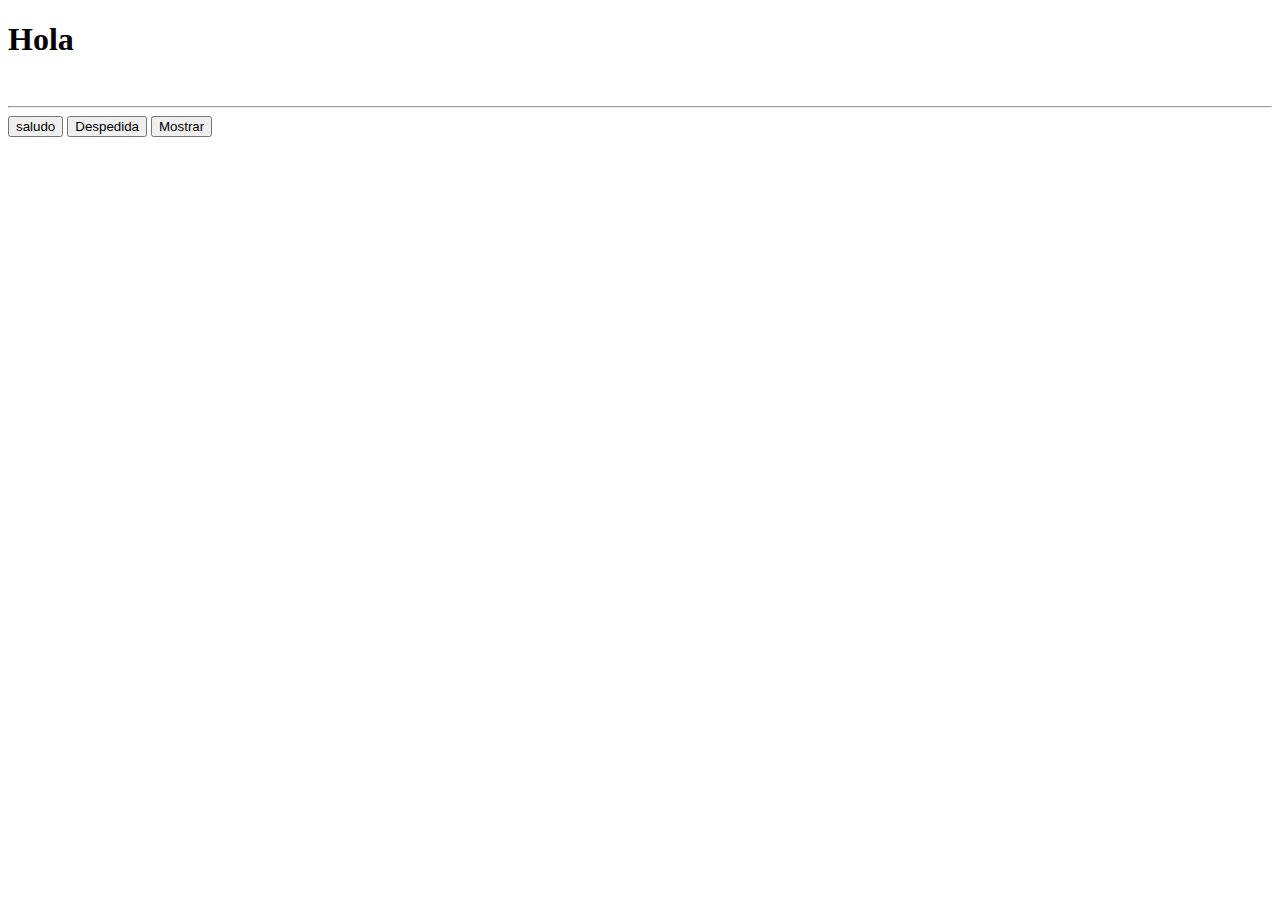
<file: index.html>
<!DOCTYPE html>
<html lang="en">
<head>
    <meta charset="UTF-8">
    <meta http-equiv="X-UA-Compatible" content="IE=edge">
    <meta name="viewport" content="width=device-width, initial-scale=1.0">
    <title>Clase Principal</title>
<!--Es una mala practica-->
<script>
    alert("Hola mundo");
</script>

</head>
<body>
    <h1>Hola</h1>

<!--Es una mala practica-->
    <script>
        function saludar(){
            alert("Saludos desde el body");
        }
    </script>
    <br>
    <hr>
    <section>
        <button onclick="saludar()" >saludo</button>
        <button onclick="despedir()" >Despedida</button>
        <button onclick="mostrar()" >Mostrar</button>
    </section>


</body>
<!--Es una buena practica-->
<script src="app.js"></script>

</html>
</file>
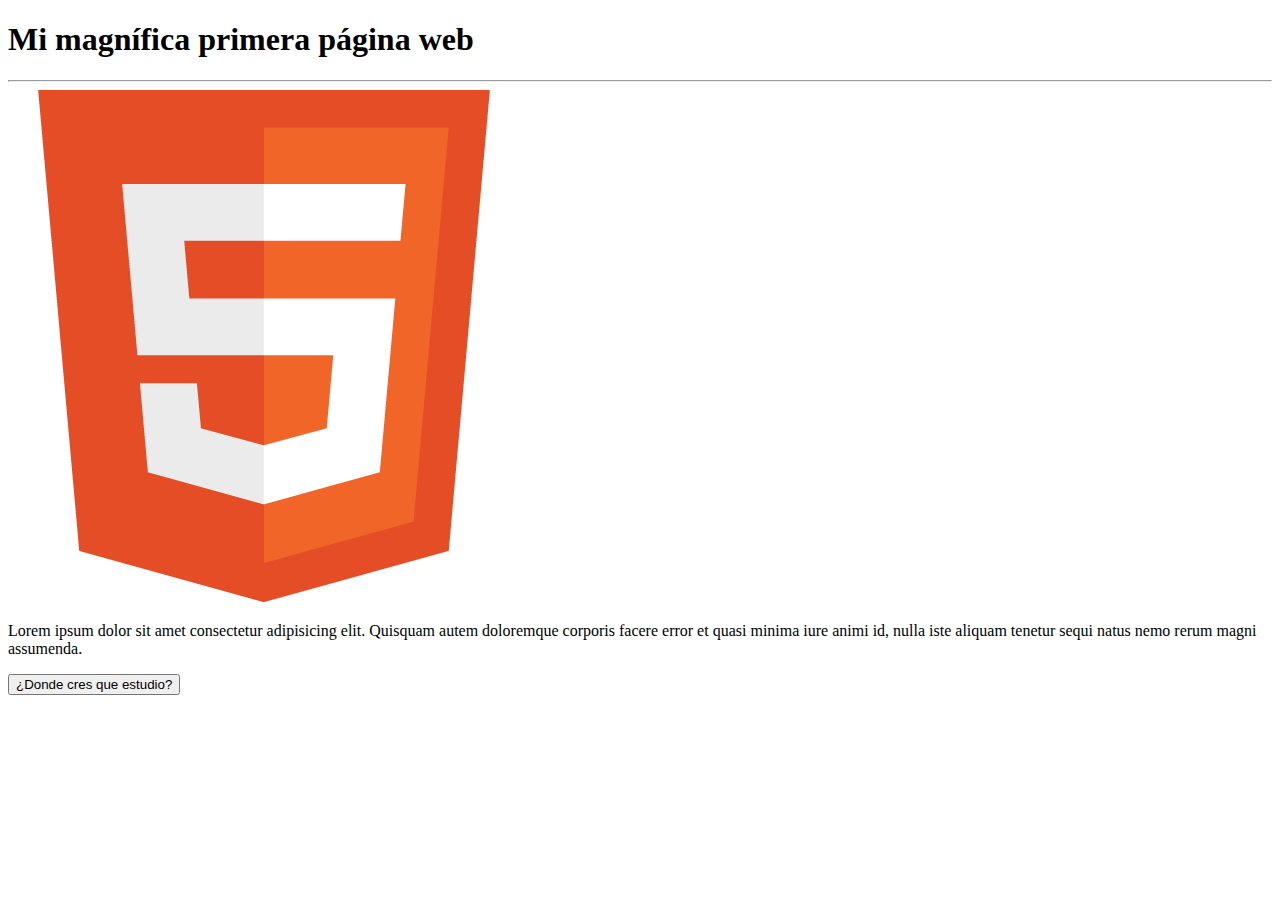
<file: Clase2.html>
<!DOCTYPE html>
<html lang="en">

<head>
    <meta charset="UTF-8">
    <meta http-equiv="X-UA-Compatible" content="IE=edge">
    <meta name="viewport" content="width=device-width, initial-scale=1.0">
    <title>Document</title>
</head>

<body>
    <!-- este es el título de mi sitio web -->
    <h1>Mi magnífica primera página web</h1>
    <hr>
    <!-- aquí está la imagen -->
    <img src="html.png" alt="">
    <br>
    <!-- aquí la descripción -->
    <p>Lorem ipsum dolor sit amet consectetur adipisicing elit. Quisquam autem doloremque corporis facere error et quasi
        minima iure animi id, nulla iste aliquam tenetur sequi natus nemo rerum magni assumenda.</p>
    <!-- aquí un enlace con un botón -->
    <a href="https://www.aragon.unam.mx/fes-aragon/#!/inicio">

        
        <button>¿Donde cres que estudio?</button>
    </a>
</body>

</html>
</file>
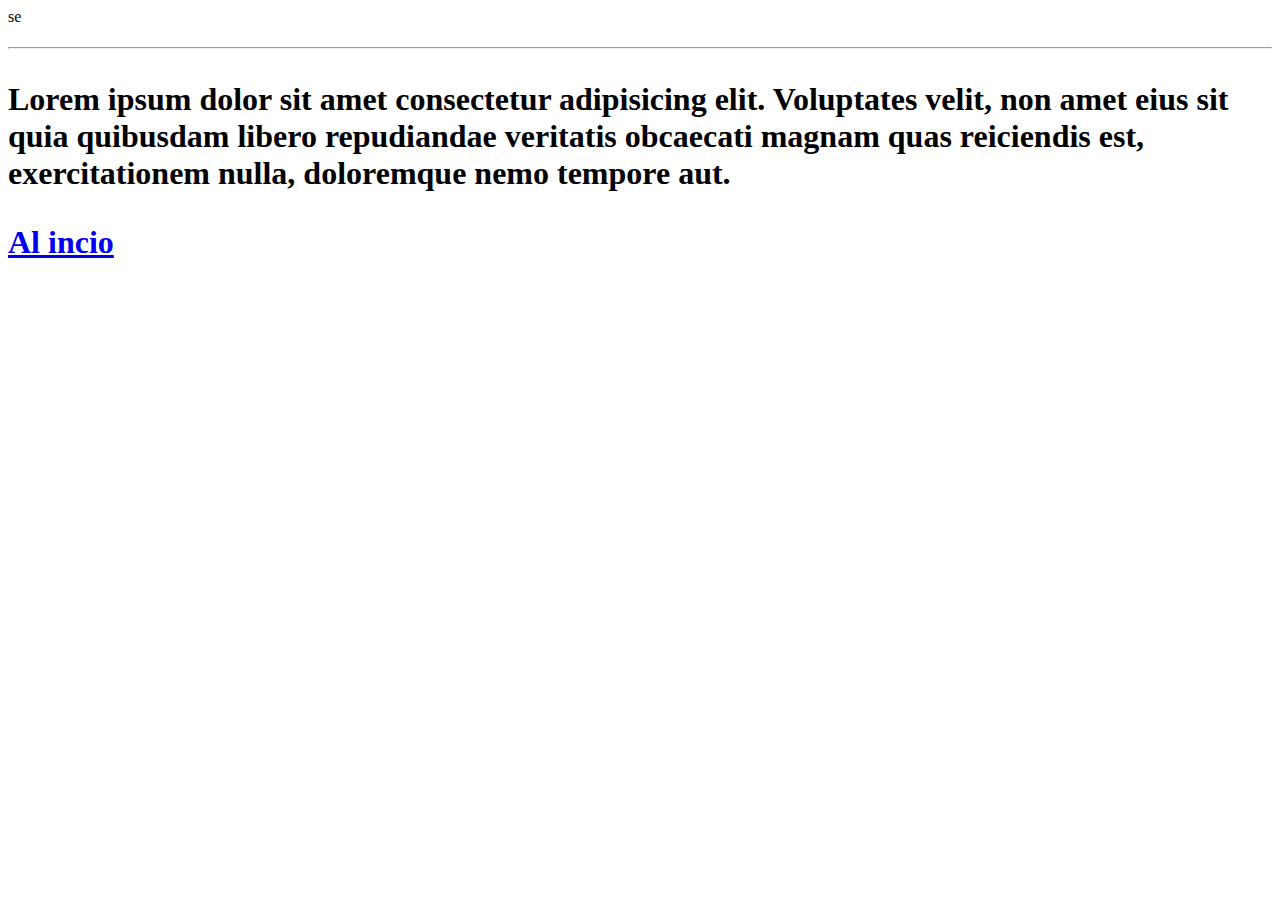
<file: Concatenar/temporal.html>
<!DOCTYPE html>
<html lang="en">
<head>se
    <meta charset="UTF-8">
    <meta name="viewport" content="width=device-width, initial-scale=1.0">
    <title>Document</title>
</head>


<body>

<h1>
    <hr>
    <p>Lorem ipsum dolor sit amet consectetur adipisicing elit. Voluptates velit, non amet eius sit quia quibusdam libero repudiandae veritatis obcaecati magnam quas reiciendis est, exercitationem nulla, doloremque nemo tempore aut.</p>

<a href="index.php">Al incio</a>
</h1>
    
</body>
</html>
</file>
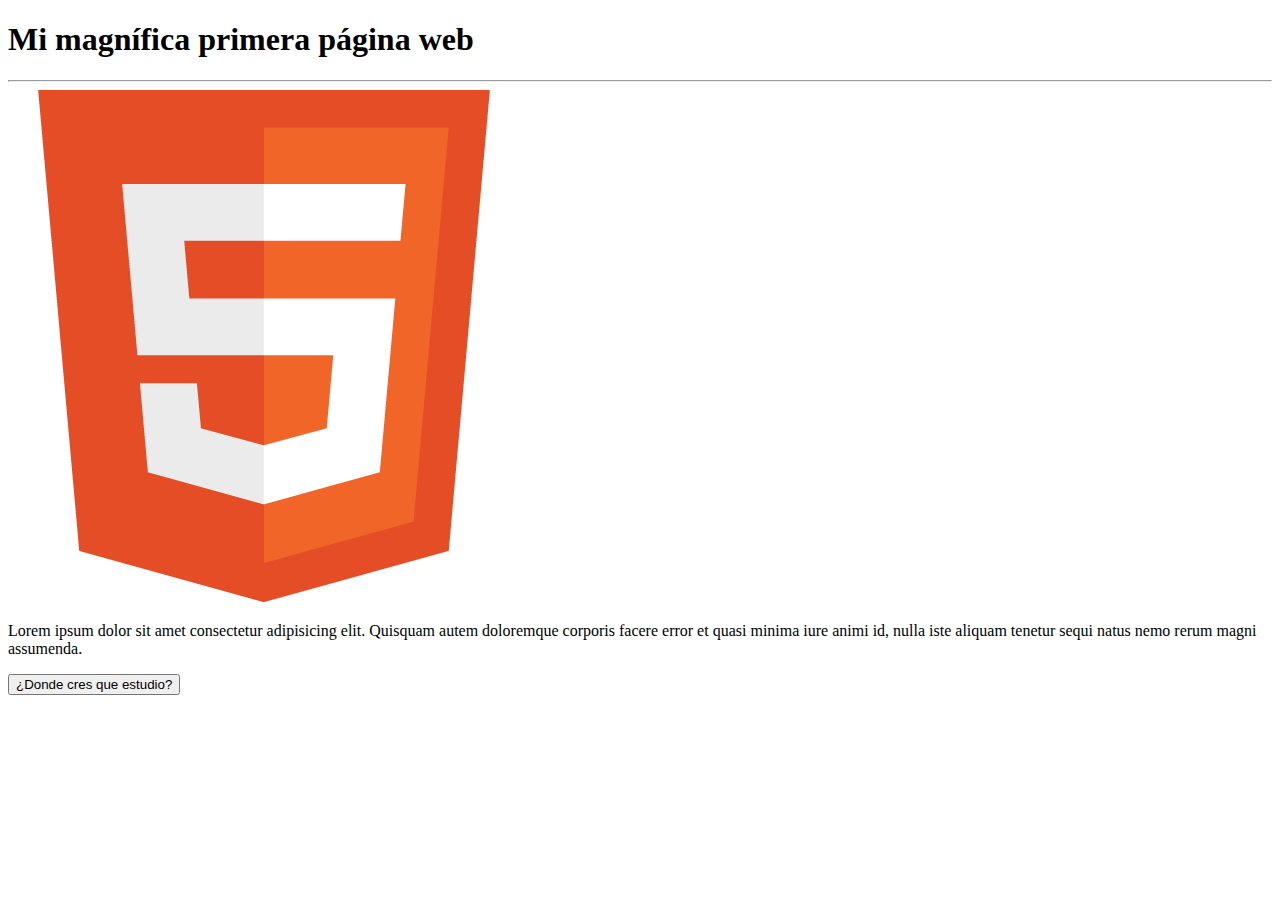
<file: Html/Clase2.html>
<!DOCTYPE html>
<html lang="en">

<head>
    <meta charset="UTF-8">
    <meta http-equiv="X-UA-Compatible" content="IE=edge">
    <meta name="viewport" content="width=device-width, initial-scale=1.0">
    <title>Document</title>
</head>

<body>
    <!-- este es el título de mi sitio web -->
    <h1>Mi magnífica primera página web</h1>
    <hr>
    <!-- aquí está la imagen -->
    <img src="html.png" alt="">
    <br>
    <!-- aquí la descripción -->
    <p>Lorem ipsum dolor sit amet consectetur adipisicing elit. Quisquam autem doloremque corporis facere error et quasi
        minima iure animi id, nulla iste aliquam tenetur sequi natus nemo rerum magni assumenda.</p>
    <!-- aquí un enlace con un botón -->
    <a href="https://www.aragon.unam.mx/fes-aragon/#!/inicio">

        
        <button>¿Donde cres que estudio?</button>
    </a>
</body>

</html>
</file>
